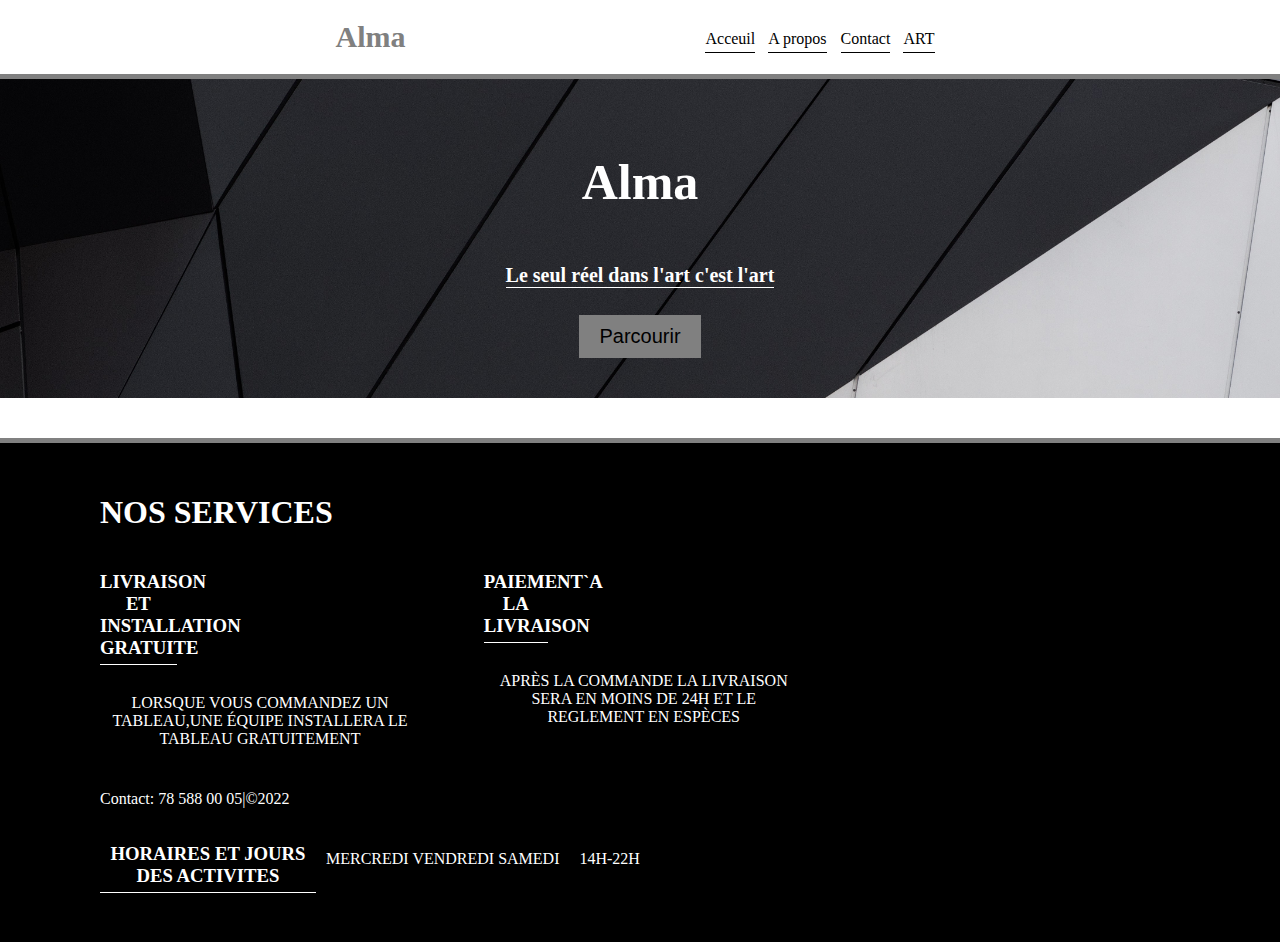
<file: index.html>
<!DOCTYPE html>
<html lang="en">
<head>
    <meta charset="UTF-8">
    <meta http-equiv="X-UA-Compatible" content="IE=edge">
    <meta name="viewport" content="width=device-width, initial-scale=1.0">
    <link rel="stylesheet" href="style.css">
    <title>Acceuil</title>
</head>
<body>
    <nav>
        <h1>Alma</h1>
        <div class="onglets">
            <a href="">Acceuil</a>
            <a href="apropos.html">A propos</a>
            <a href="contact.html">Contact</a>
            <a href="activites.html">ART</a>
        </div>
    </nav>
<header>
    
    <h1>Alma</h1>
    <h4>Le seul r&eacute;el dans l'art c'est l'art</h4>
<button>Parcourir</button>
</header>



<footer>
    <h1>NOS SERVICES</h1>
    <div class="services">
        <div class="service">
            <h3>LIVRAISON ET INSTALLATION GRATUITE</h3>
            <p>LORSQUE  VOUS COMMANDEZ UN TABLEAU,UNE &Eacute;QUIPE INSTALLERA LE TABLEAU GRATUITEMENT</p>
        </div>
        <div class="service">
            <h3>PAIEMENT&grave;A LA LIVRAISON</h3>
            <p>APR&Egrave;S LA COMMANDE LA LIVRAISON SERA EN MOINS DE 24H ET LE REGLEMENT EN ESP&Egrave;CES</p>
        </div>
    </div>
    <p id="contact">Contact: 78 588 00 05|&copy;2022 </p><i class="fa-solid fa-envelope"></i>

    <div class="services">
        <h3>HORAIRES ET JOURS DES ACTIVITES</h3>
        <p>MERCREDI VENDREDI SAMEDI</p> 
        <p>14H-22H</p> 
</footer>

</div>
    
</body>
</html>
</file>
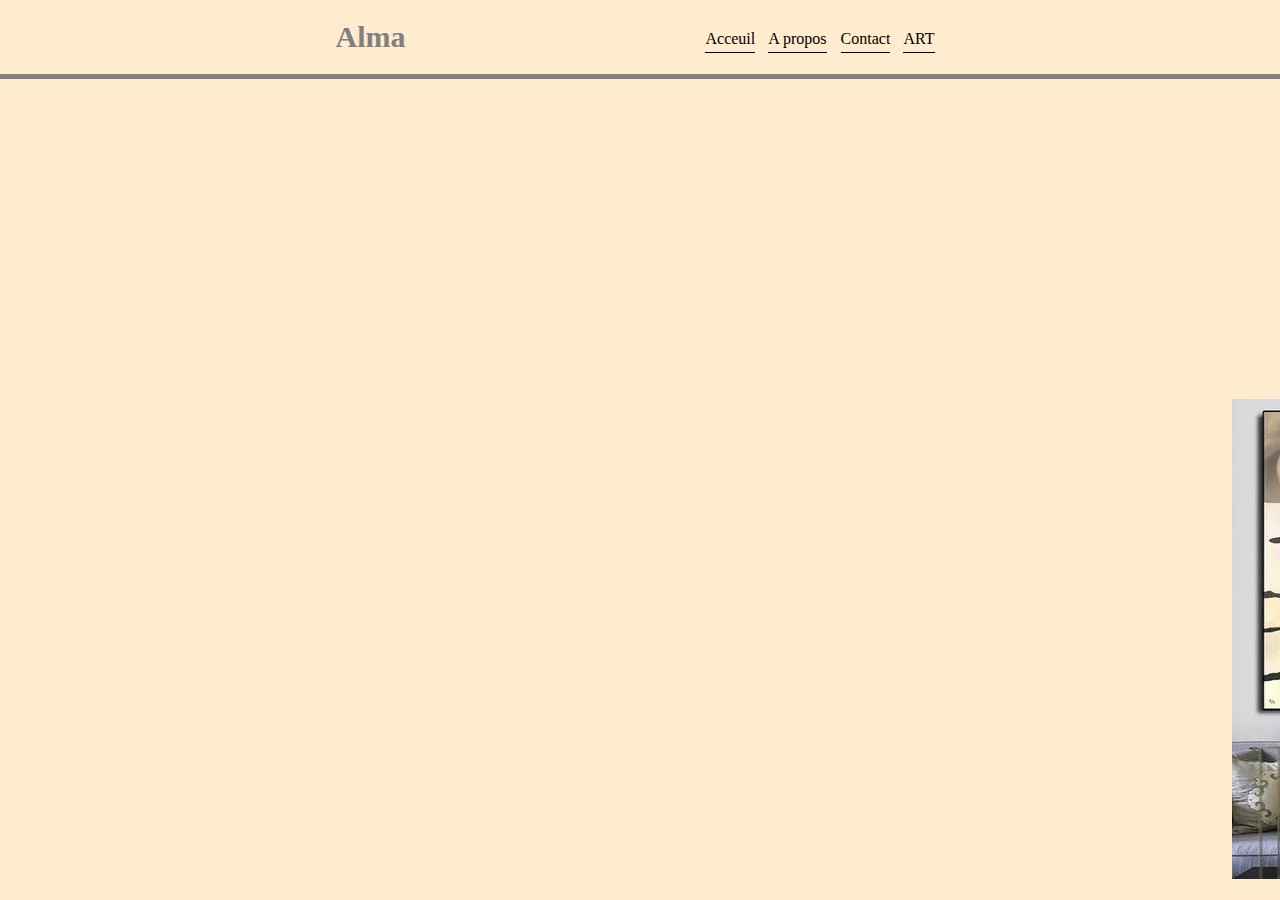
<file: activites.html>
<!DOCTYPE html>
<html lang="en">
<head>
    <meta charset="UTF-8">
    <meta http-equiv="X-UA-Compatible" content="IE=edge">
    <meta name="viewport" content="width=device-width, initial-scale=1.0">
    <link rel="stylesheet" href="art.css"> 
</head>
<body>


    <nav>
        <h1>Alma</h1>
        <div class="onglets">
            <a href="index.html">Acceuil</a>
            <a href="apropos.html">A propos</a>
            <a href="contact.html">Contact</a>
            <a href="activites.html">ART</a>
        </div>
    </nav>

    <marquee>
        <img src="img/femmes.jpg"/>
        <img src="img/ART1.jpg"/>
        <img src="img/ART3.jpg"/>
    </marquee>

</body>
</html>
</file>
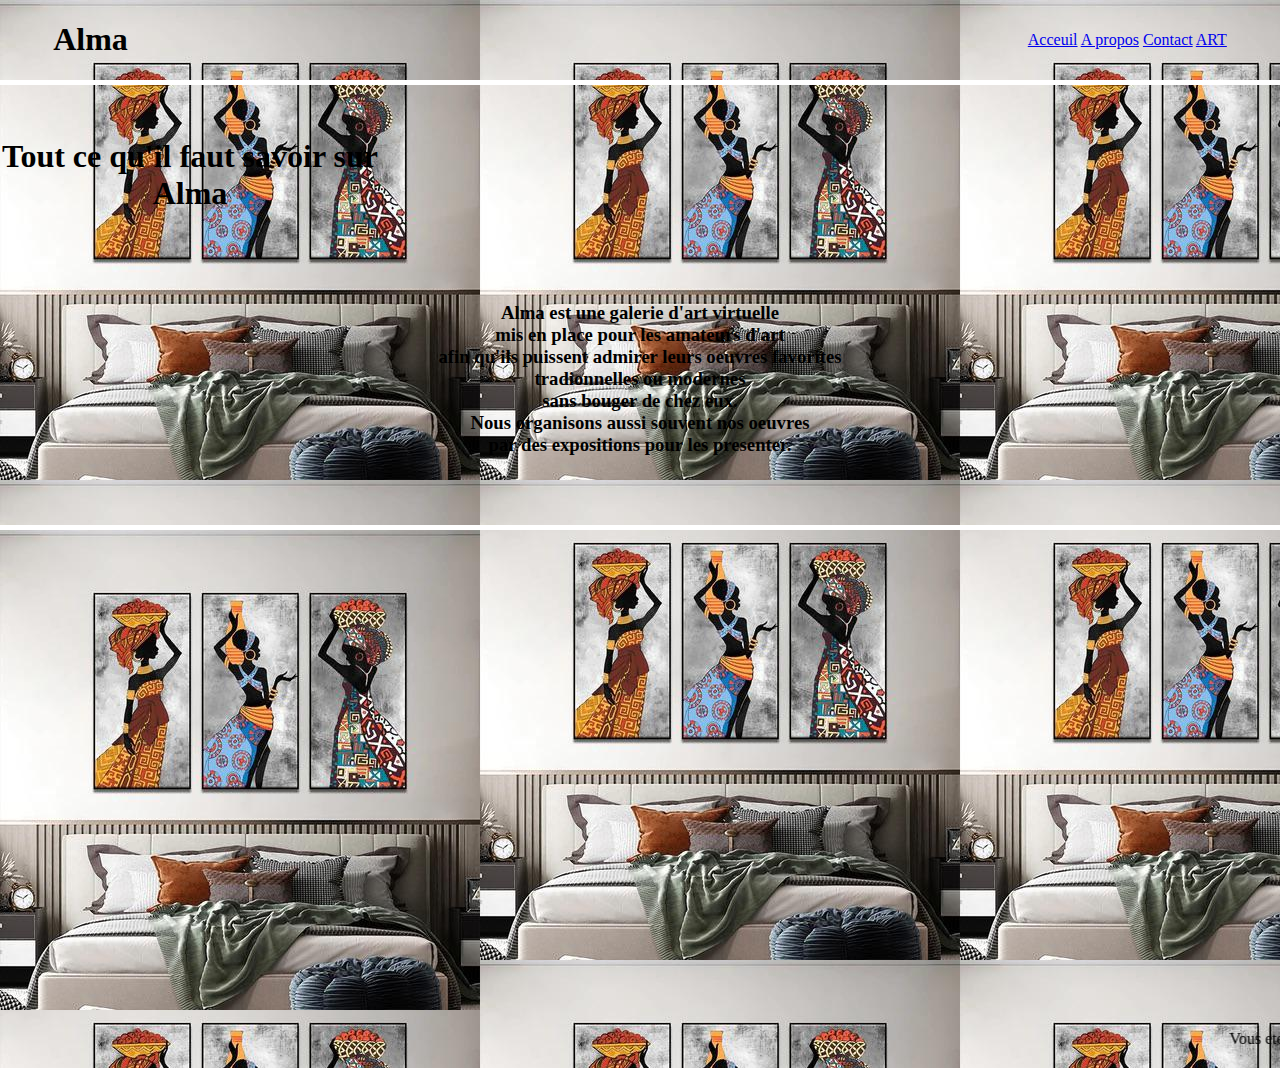
<file: apropos.html>
<!DOCTYPE html>
<html lang="en">
<head>
    <meta charset="UTF-8">
    <meta http-equiv="X-UA-Compatible" content="IE=edge">
    <meta name="viewport" content="width=device-width, initial-scale=1.0">
    <link rel="stylesheet" href="apropos.css">

    <title>A propos</title>
</head>

<body>
    <nav>
        <h1>Alma</h1>
        <div class="onglets">
            <a href="index.html">Acceuil</a>
            <a href="apropos.html">A propos</a>
            <a href="contact.html">Contact</a>
            <a href="activites.html">ART</a>
        </div>
    </nav>
    <nav>
        <p>
            <h1 class="textColor">Tout ce qu'il faut savoir sur Alma</h1>
            <h3 class="textColor">Alma est une galerie d'art virtuelle <br> mis en place pour les amateurs d'art </br> afin qu'ils puissent admirer leurs oeuvres favorites <br> 
                tradionnelles ou modernes<br> sans bouger de chez eux.<br>Nous organisons aussi souvent nos oeuvres <br> par des expositions pour les presenter.</br>
            </h3>
        </p>
    </nav>
   
        <img src="img/salon.jpg"/>

        <p class="textColor">
            <marquee>Vous etes sur la page a propos</marquee> 
        </p>

   

    </div>
    
</body>
</html>
</file>
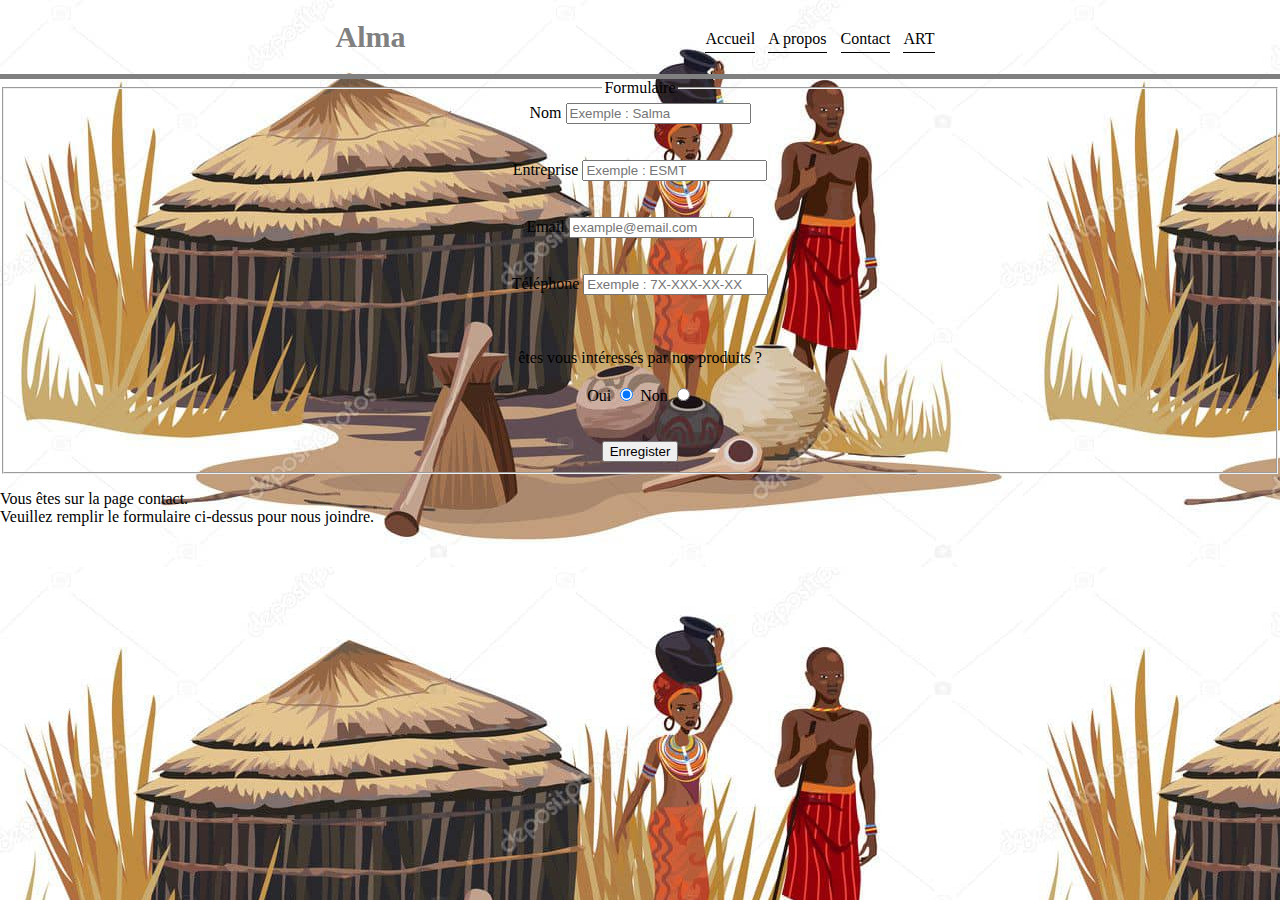
<file: contact.html>
<!DOCTYPE html>
<html lang="en">
<head>
    <meta charset="UTF-8">
    <meta http-equiv="X-UA-Compatible" content="IE=edge">
    <meta name="viewport" content="width=device-width, initial-scale=1.0">
    <link rel="stylesheet" href="contact.css">
    <title>contact</title>
</head>
<nav>
    <h1>Alma</h1>
    <div class="onglets">
        <a href="index.html">Accueil</a>
        <a href="apropos.html">A propos</a>
        <a href="contact.html">Contact</a>
        <a href="activites.html">ART</a>
    </div>
</nav>
<body>
    <section>
        <form action="traitement.php" method="get">
            <fieldset>
                <legend>Formulaire</legend>
                <label for="Nom">Nom</label>
                <input type="text" name="Company" placeholder="Exemple : Salma"> <br> <br> <br>
                <label for="Company" >Entreprise</label>
                <input type="text" name="Company" id="Company" placeholder="Exemple : ESMT"> <br> <br> <br>
                <label for="mail">Email</label>
                <input type="email" name="mail" id="mail" placeholder="example@email.com"> <br> <br> <br>
                <label for="tel">Téléphone</label>
                <input type="tel" name="tel" id="tel" placeholder="Exemple : 7X-XXX-XX-XX"> <br> <br> <br> <br>
                êtes vous intéressés par nos produits ? <br> <br>
                <label for="choix">Oui</label>
                <input type="radio" name="intérêt" id="intérêt" value="1" checked>
                <label for="Choix"> Non</label>
                <input type="radio" name="intérêt" id="intérêt" value="1"> <br> <br> <br>
                <input type="submit" value="Enregister">
            </fieldset>
        </form>
    </section>
            <p> Vous êtes sur la page contact.<br>Veuillez remplir le formulaire ci-dessus pour nous joindre.</br></p>
    </div>
</body>
</html>
</file>
<file: style.css>
body{
    margin: 0;
    padding: 0;
    font-family: 'Times New Roman', Times, serif;
    
}


nav{
    display: flex;
    flex-wrap: wrap;
    justify-content: center;
    align-items: center;
    border-bottom: 5px solid gray;
}
nav h1{
    color: grey;
    font-family: 'Times New Roman', Times, serif;
    font-size: 30px;
}
nav .onglets{
    margin-top: 3px;
    margin-left: 300px;
}

nav .onglets a{
    text-decoration: none;
    color: black;
    margin-right: 10px;
    border-bottom: 1px solid black;
    padding-bottom: 5px;
}
header{
    display: flex;
    flex-direction: column;
    align-items: center;
    background: url("./img/lou-brassard-vuNTWzg4zdo-unsplash.jpg");
    background-size: cover;
    color: white;
    padding: 40px;
}
header h1{
    font-family: 'Times New Roman', Times, serif;
    font-size: 50px;
}
header h4{
margin-top: 20px;
font-size: 20px;
text-align: center;
border-bottom: 1px solid white;
}
header button{
    padding: 10px 20px;
    background-color: grey;
    color: black;
    border: none;
    font-size: 20px;
    cursor: pointer;
}
footer{
    margin-top: 40px;
    border-top: 5px solid gray;
    background-color: black;
    color: white;
    padding: 30px 100px;
}
footer h3{
    font-family: 'Times New Roman', Times, serif;
border-bottom: 1px solid white;
width: 20%;
padding-bottom: 5px;
}
footer .services{
    margin-top: 10px;
    display: flex;
    text-align: center;
}
footer .services .services{
    margin-right: 30px;
}
footer .services.services p{
    max-width: 300px;
    padding: 10px;
}
</file>
<file: art.css>
body{
    margin: 0;
    padding: 0;
    font-family: 'Times New Roman', Times, serif;
    background-color: blanchedalmond;
    
}


nav{
    display: flex;
    flex-wrap: wrap;
    justify-content: center;
    align-items: center;
    border-bottom: 5px solid gray;
}
nav h1{
    color: grey;
    font-family: 'Times New Roman', Times, serif;
    font-size: 30px;
}
nav .onglets{
    margin-top: 3px;
    margin-left: 300px;
}

nav .onglets a{
    text-decoration: none;
    color: black;
    margin-right: 10px;
    border-bottom: 1px solid black;
    padding-bottom: 5px;
}
</file>
<file: apropos.css>
body{
    margin: 0;
    padding: 0;
    font-family: 'Times New Roman', Times, serif;
    background-image: url("img/salon.jpg");
}
nav{
    display: flex;
    flex-wrap: wrap;
    justify-content: center;
    align-items: center;
    border-bottom: 5px solid white;
}
h1{
margin-right: 900px;
text-align: center;
font-size: xx-large;
}
h3{
    text-align: center;
   padding: 50px;
}
.textColor {
    color: black
}
</file>
<file: contact.css>
body{
    background: url('./img/case.jpg');
    margin: 0;
    padding: 0;
    font-family: 'Times New Roman', Times, serif;
}
form
{
    text-align: center;
}

nav{
    display: flex;
    flex-wrap: wrap;
    justify-content: center;
    align-items: center;
    border-bottom: 5px solid gray;
}
nav h1{
    color: grey;
    font-family: 'Times New Roman', Times, serif;
    font-size: 30px;
}
nav .onglets{
    margin-top: 3px;
    margin-left: 300px;
}

nav .onglets a{
    text-decoration: none;
    color: black;
    margin-right: 10px;
    border-bottom: 1px solid black;
    padding-bottom: 5px;
}
</file>
